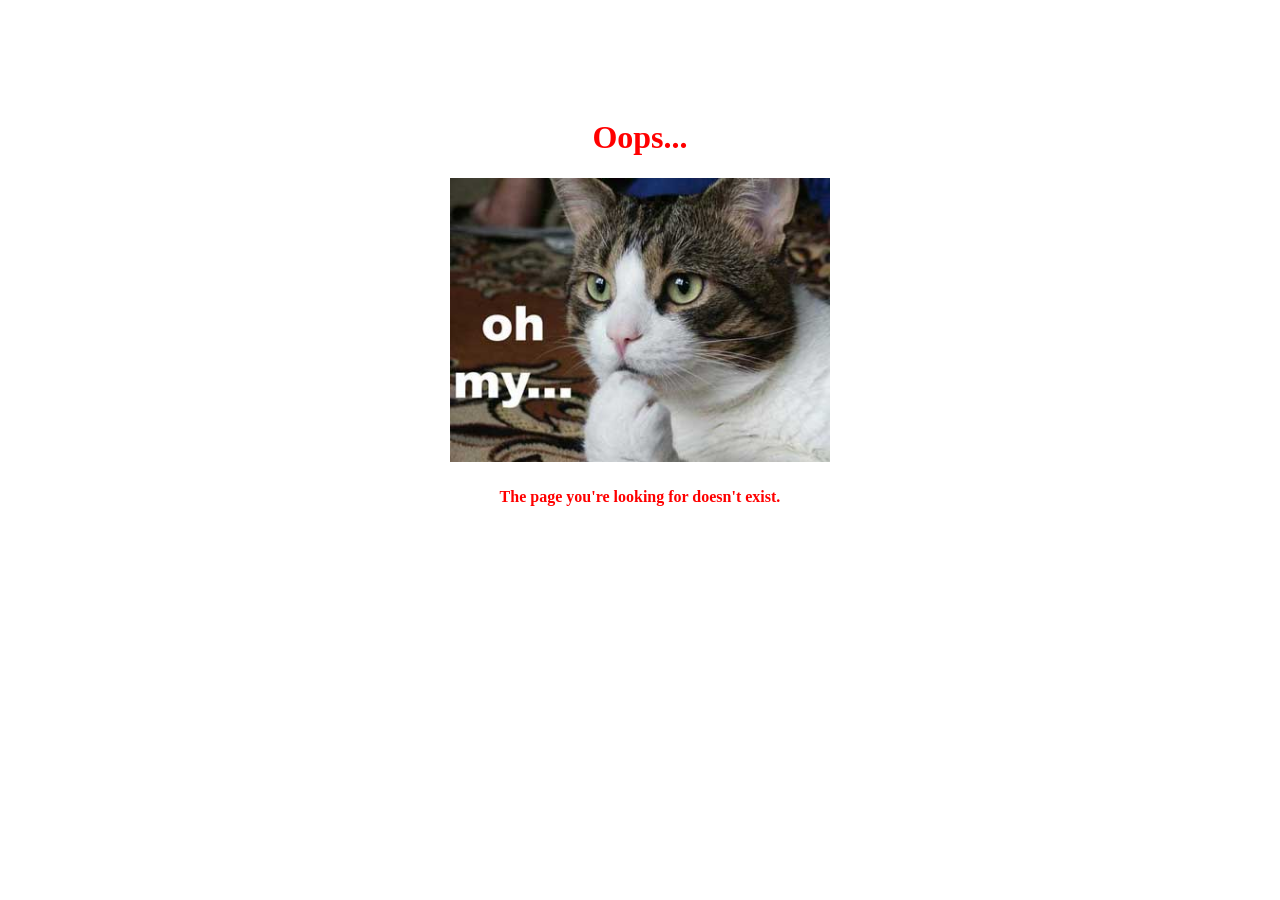
<file: frontend/error_pages/index.html>
<!DOCTYPE html>
<!--[if lt IE 7]><html class="no-js lt-ie9 lt-ie8 lt-ie7"><![endif]-->
<!--[if IE 7]><html class="no-js lt-ie9 lt-ie8"><![endif]-->
<!--[if IE 8]><html class="no-js lt-ie9"><![endif]-->
<!--[if gt IE 8]><!--><html class="no-js"><!--<![endif]-->
<head>
<meta charset="utf-8">
<!--[if IE]><meta http-equiv="X-UA-Compatible" content="IE=edge"><![endif]-->
<title>Error</title>
<meta name="viewport" content="width=device-width, initial-scale=1">
</head>
<body>
<br>
<br>
<br>
<br>
<br>
<div align="center">
        <h1 style="color:red; font-family:verdana;">Oops...</h1>
		<img alt="Error" width="30%" src="data:image/png;base64,
/9j/4QAYRXhpZgAASUkqAAgAAAAAAAAAAAAAAP/sABFEdWNreQABAAQAAAAeAAD/4QN4aHR0cDovL25zLmFkb2JlLmNvbS94YXAvMS4wLwA8P3hwYWNrZXQgYmVnaW49Iu+7vyIgaWQ9Ilc1TTBNcENlaGlIenJlU3pOVGN6a2M5ZCI/[base64]/Pv/uAA5BZG9iZQBkwAAAAAH/2wCEABALCwsMCxAMDBAXDw0PFxsUEBAUGx8XFxcXFx8eFxoaGhoXHh4jJSclIx4vLzMzLy9AQEBAQEBAQEBAQEBAQEABEQ8PERMRFRISFRQRFBEUGhQWFhQaJhoaHBoaJjAjHh4eHiMwKy4nJycuKzU1MDA1NUBAP0BAQEBAQEBAQEBAQP/AABEIASwBkAMBIgACEQEDEQH/xACbAAACAwEBAQAAAAAAAAAAAAADBAECBQAGBwEBAQEBAQAAAAAAAAAAAAAAAAECAwQQAAIBAgQDBQUEBwUGBQUAAAECAwARITESBEFRBWFxgSITkaEyFAaxwdFC4VJicoIjM/GSsnMV8KLC0kMHYyQ0NTbiU4MWFxEBAQEAAgICAgICAwAAAAAAAAERIQIxEkFRYQNxgaEikVKC/9oADAMBAAIRAxEAPwDzQFWFQKnCsKmuvUA1NqCDXE2FWwtQ3NzaoREY1tjWhEABSsEdqcUYVPl1kFFQ7CotQ3NVQZjSE/vpqRxSk2NWMUk/xV6HpMp3WyEbN54jp1dhyvXnXzrT6HuPS3BjPwyrpx55irWPlvxBYRdjf9tuP7oFGBL30nDuNKbeNVYtI1iclP3D760ASB5cQMMSL+NFKTRPpPHvpGXbscRny41rPcjFbnvpPcI5voAFuFSrrLYmF/UW4Iz76mWPa706ZRolIBSUYf20SXWCARnme2lmQqVK4EHAHKpgQ33T59nIVkF0/[base64]/[base64]/yzWZuQI9vuCctJw7azo8xExBtV85L0EHGjC+dd/[base64]/[base64]/ljYqxtxqe3b7qyQGaQEBUULf23oi3jjWMEgEXcntrmj9JbsRrwNhjY3rmku9gt1IuP4iDb3Vm3VUIVL3xOo3twAHCoJOu44HjR9OuCRm8hUkZcP7aEULy2AILNl20WGU0vIrFcBjYcrXrQhkjUB5FJJNxGMz2tQINv8AGUyDFEPMgU9t9oBGCZSt/iIHuvnRUruN4VAjIiRjcKBb8a47zfxtaUEgcxnTUcSk2V9dsPMcLdxFWkg0jEMnat9PsswrUqE/UjlFwAr/AG0NVNzhY0SVYr31i/[base64]/u4msraoZZfUcakUgvfvrUdoV/qE6g11BzZDw/4aBfeMFVFa0kasVkZbjVY4eONCmHoLgxkW97H8yvfTVkDBGibONyDfNovh48QaHOnqJHJYgR+RlOGm2NqKmM6tw2Fwy6lvn5f0ipiKgR6hciSxPjcfbURsFYfmKuUBHFSNVUIxK5syAqP3Tjj4GopyR4yFUEMJHt/CDn76JHCsMpLeZoy9r8CcL0o4QONB+DHDIAYtTMczS7nUxsAhdhwuRq9uNRTKq4McUdlRVthwvmacI0oFuRpHAjM+FLbKVJZWZzZVxPhx7hT2l5Tqj8kYFrnO5pqhJFNpJEhYYXt28KETuYgSsjR45Fr/AGUSQNFEI1JLEFvMcQt8z2tSfqbghRchWyB+3Gr1DHzM74S6W7bUzAFJyseVZ8UwLWOXKtGEjhgK3uJhu4Vb88qoUZ8WJ7qtGuoXPhRSFAJGNuVZq/grOCAFGdeT6veXeyEYhfLfur0nUN9HtomkYgva0a4Xua8tuZDbUMScT31meUoCpbMVZbnGpjdWXEY1BxFqupjjIKsDhegFDcmiwjWwWu36+/rrHabYOoQZ2NFCxcKEEuLkVPpgZVz2KYVFOVSYARhQAzDI4VU7t0zpwGli00QCkh1DDGu/1FavC7WgAKuudZ69RQZ0Vd/EanB7U24vS0m2Jyq43UJF7++u+ahtnTIe1JvsnNCOwkJrSG4jtnVGnByNXIm0PbbRkzwploARnQUMzfBjXFdyM70yJq67FAbk0zt0WGdHU5Gx7jSJ+ZHOpjE97k09Ya34xokIIFjip+ymlUNZsr4+NI9PkJS0mOnImmppyIyVW7DNO0Vi8OkvAO/mZMY7agLkHIgfFWTvCNxEJo8SQdduBGXtH2UeaX5rcxembXwtlqtjbvFU2+ktITdY5SyuB+Vr/pBqFAijUOofylVAc8NKmxJ/hagMkhZy3lsWjPLA2U+00/GpE8jzWFkkjkytibWpeeQo3o2xkOPO9rH3g1pF2aKFPUA/mKbKxxIwt7s6H6MQLNKLDQCFwvmPMfCmF2/qAbqVQALKinLIhjhWVETud+EckRsbsMrIvD3VIla24YiKSaIAYNYHlfC3srGMLBbNe5sXHM8q0J9wCYwVtEzCx/8ADjNzbvaqRRl9xMXUEKpfsGrEN91awBh2SoyyTt5iC4QYgALce+jdUEaxnSwMkhDC1jpXTe3tNLRevu90CpxYn2Xyp7/T4Vk9SQ6kDagpy0An25VP5AtjqXaFRa+oar8tQxq87iR2DjUYSwVOdyLD20tM+l/QXBUuAf3bEH21aKYSyo0gAclpmOf9MeW/aWFBeQrAfRI1My2duCksP+SrTojmwBUSEXfOxHmJ9/uqF27TvKxwRWVpJRzXGy/xG1VTea2MMSjiuq/lUE5k0Fjt1DRqTYLEXkJ5nBfGwpXyqI3OIVTqPIMf/[base64]/[base64]/RXO810ngIyxyH12VQQ2YyPbUxxSSy3IABa7aez78KFNubN6agJqPnyI76YkVIdsHhA1u+mTlle9uFAHqkujU0WDkqknHIXQ/wAQ94oO0ik3O5SZh5QisT22/[base64]/[base64]/AHqUF26poMsa3KXCqeDNfE9ooKFtWjV5LWIGOoch35VYy7gx6FCjXgqrawGRPfaqIXLFmuS3lVL6dXZ3VFOay4WPSq3K6Y1/WJvqPO1SVikZhfUt9IscXI5dnM0BmcL6jsrSsLKnwqqju4Va6s4IcMTmw8igfsjl20DBmEOpALebAcBbgvZTO1mWc+YgAH7aTHyzaWvdR5V1YX5ntJqUlKq5QYOT7BUxdGk3xaS0a3zCPbzMAc+wVeJ9OZBZrFjS4Er/[base64]/WJNvAiisuRU9RdaYEgsqm7Z524G1N9SITbqkF304q5wwXnU/LlrIxDgHAMpGpRxDH8aJutqDtiqXvawVjfD9k/jUowNpH627UrgoYXGenGvWoAqWTDTgo7G4d1YPTtrJFuCxBscf9u0V6PbqskqqM2U5cwLinm4viGdnsSzI0gsUZiOWQArUj26o2pRiczRIIgqd+Pto6qL11nHDnWZ1LaepGwGBte/dXndzG6vpNhIwIF7WZitre0V7KeMMpw4V5zrG3BYt8JGTcjas9/[base64]/[base64]/pelMCx4d1K+ijteBivZWbN8r/B3qe1jA1oRaqdN3cW2Us5qJNruUgvKxK2wvWcqh3tfCk6zMW27v22j1Vd1IEXAVn74sZQn5apHA4kX086112MTgGXFqSzqWWsz1nrvWYjEUMFb2NMxiEZmi8AMzGiRBSp10dRC3wihrt/Um05LRNUtHqteiqsZGJvRX2UaLe9LSQYXjaiah4v1cqE0MgF6PBFIVxOVWeOWxK41dTAItfE2q53DKdOYoJdr2OHOoJ42qNSTBRudOIFXG5D4HjQUTXjaiaAoyqocj0BBYY1DPnY2pT1wowoZnx7KIYYgnzHGphRZJQqrr5jl20uG1m9N9PARjuHGC/AThQNu/pFQgIVMQSDXNvt3YmNFkUYBmBH30B98ZmKqtyMSL3FPQwSyxGWb+mo+EYWqXysJQdZ312vt0kjBIYYjvsQaf2/[base64]/8wbi6sRZTwLAX++nJ5AkbXN1UcOVcq6Qpup9ttFubHSLqnaeJrFl61IxJVe62AFL72eTdTYnAYW+ynei9ITe72OGU6Y8WkNwvlHAE88q116z/AJZ7dv8AAA6wbFZIy6kcXNVO/le140cDK6gHuutq0fqPpHTNpAN1sXkCs6xCNxmQup2B5DCkdhtnE3oyWOTBgQy2PIrWr19WfbVo+opCdRjYXsCDaRbcbasaYWbZSy608jHig/4TTrdJR4yLZisfa7BmndVJHpsV/Csznx8NGdy9mFpCpAIuo8ppaRQ6XMg1jInEHxzok8UkZ8wLEHGg+tFGSGTyk524fYaLYqkjkmOQa2fLMEeyrKsaSaNwsnq/lOq1zwta9WEkJZTE4KgYq2DeFGYh1AMxdW/[base64]/[base64]/SYtySWUMthiKS+trnfJD6Y29ttJO4uJGOfEAWr0m10rEjXwGVuw0rDAm32ojUBQq4DkKN0uQTRrGo8xaxJ7D+FJd7avXxXo472ohNhQ18oqNd72rqish9/3VkdXZfSAOZOFarm4rO6hD6kJBH6DzpSeWHtVfVISLMbdt7YH3Ur1d9G1bgCMvsp1nMKs4w7DniM7868/1fqAmQRpf9o3zrlnLpvDO2SepPpNbw2gaIngBa/fXn9q/oyh+Wdew2WmaIFTg32U7bMY+Hjdw06E7eR2ZY2NlJJHK4v2VqfTsJaUtwJsBb2mtHf9Cjne7EhhkVztWl0vpiQgALkLDHlTt34TDZjRNszMLC1+3KsXpEAkabcKMHckMf1csudPdZ3mu3TNqxaRv6zLki8r86vtYE222EZF1QWuuJ8KnXjb/wBm5Gfu9srO3lwJzyxzrKkhUsysqhrYYE4ZZVo7nekuVjCgr8TsRgO4MaReaENqUgu2ZIv+k1YtpCTZgHyY8loCzyQtpNyOKk/hWozgA4ks3C5AHaRhbupDcICL2w4HIVqVmrjcpICp8owtc3t7q7SjAAtYAcvspHFTlRY5goxpYCgAM1iOd6kONIUEhjiWOVUGuTEL5BwqrKVNsqmAmsuc7Acc8ahrn96rKFC3AJNqhTqNgLdlvtoroCdY+ytOOBGtcVmKdDC3trZ2t3UEm/bWozUvtwE8q6m4cqUd1W4dPMM62FFlwpTcbVXa4GNWzSUpCds+BUXoW62zlvKPLRZtv6eOKnhQF3UyuEzvles41oFcK6utWHVOFQcMa6uoOx41Fhe9qmpsKCL1N6rhfAi9WtQXhgnnf04I2lkIJCICzWHYKOeldUAudnOABckxtw8K1vob/wCQR/5Un2Cvou7/APSzf5b/AOE1evXYx27ZcfG7VxFRewBNdqvkb1lt1qmwrhU1RFhTOzgxLtipHK48eVABAzFaPSldvUsSL5ADOrKz2gL30kJ5iMO7upvYdXaA+lOhMZ/veNZ+6OiVtQJN8jgbg91QsrOwBjxvbHMHvqxi8NiXbbTqep42VTyvj76pBsOs7YlINxaPIKx1Yd2NLbeJnIDEscLWtf21vbWGeOIpGutjit/KAO2l634PaXywd7J1AuIppxIwNtCG1hlqIW1er+nOnvttoJJ8ZWFh3c/[base64]/WukkwmvWN0yC+xZm5XsKh9z1jc2jJXZwt8Wj4yP3jUbnf7lUttkGkfEGFsu3Cs/[base64]/[base64]/wD5BH/lSfYK+jzR+pC8YNtalb8ri1fPvpOJYfq2SJfhj+YRe5TYV9BlcRxvIcQilvYL06+Dv5/qMvpf0z0npsKokCzS2888qhmY+OXcKt1P6c6X1GBo3gSKUj+XNGoV1PA4Z14PpfWepyde2+5fcSFpp1WRCxKFHaxXTe1rGvqNJl+E7Sy+XxmeB9vPLt5MHhdkbvU2qlaX1CLdd6hb/[base64]/H2Uq0o9TSTlc0cWKhjh+NEo8ANjcYm3sFD3Wxg3PlnQN2WvRYSCbjFh7KMQLdtEZzdLQJpivhkBb7s6EYgLD05FC4MzAAeBa9apyvy50CUBhe9u7PwoPLdS2CAs7uIwuOLHHtsOfdWDLBqe6IdHB38hbtFyTXs95tg3mGpbYm9tR7cR9lea322KFpp3sMrE2Y/aal4VkNIbkN5yDjYYWqjXIJtpByB/CiSrFGBpsScTjehuCw1obAZC/41lVQhPC4HDjUWWMDDH2VymRiBxOFPbbYWIeYWPBTlS0k0vt9tI51cO2/wCFaEO2Z3BFvJhko8aP/[base64]/o3cdP3677eyoxhv6UcdzdiLamLAZV6PqfUIOm7KXeTEBYx5RxZvyqO815KX/uHKV/k7FVbm8hYewKK891PrG/6tKJN5JqC/wBOJcES/Jfvq+0k4T17W7Wl9GO8n1IJX+ORJnbvbE19B3f/AKWb/Lf/AAmvlfSOqSdJ3w3sSLI6qyhWJAs3dW5J9fb+SN4ztYQHUqTqbiLVOvaSZV7dbbwwOkf+57L/AD4v8Qr67xr45ttwdtuIdwoBMLq4ByJQ3tXp/wD+g9Qz+Uh9rU69pPJ3625jF+of/fd//nN9grPxHCj77dyb7eTbtwEedy7KuQvQFS+bAczWWp4SqscAKPAZo9RCk4Wtc/dQ1WMW0lS3Nr/ZRUfdf9OQfwED3YUhbwC0M+4azjE5G1bHRtnuNrMsrkFBgFJvbu5VTYSb/Vpe5AyLC/2iteMPbzIp8NJ91b3w5Y3dsbqDa1OKRas3p249RSunSFwxx9lPi9dPhzoW+ZlVG4XIPZS/[base64]/twqsxlUXtq7KgCQjGwvmLUFZUDqdWIyAyHvxrI3fTonuzMAWz0kZDne9arIpFibDibfjSW6MQ8rlmGWkKDfxuKDynUNukJIjYNjhYfgtIRumq0pK9t7fbXqZ4VkWyqqLzYhfctITdLgI1STr3BXb/AIRWf5ajNRtkguXuRx/2NHO9j0aUcMRihvYj22q/yXT1wMpbsWLD3vVG2WwP9OORj2sEH+FqzZPteQDvGbyzuWHAAkVZuqyKLR6rcL1c7Xax/HCQOIMh/wCELVDFtdBZIoh2ESP9rWpwvJf52aQaXYj9rG+NMwr5btLdjjbVjQWbTjHEljxEY92rVQzvt2gwYIOYAX7AKZPtNxqAi2hAzm3xWNh42oDxqCQdK/vNjf8AdSs19zuJDeRy/ecKldyyrYYdotT1PY7J6CqNTM18goCj2t+FLPulX+kio3FvjPtbD3UB5A3mJJPurkViC1sOdVNFUtIQzXduJY1udMgIAdha/ZasiJcQWxHICvQ9PjUqDyyx+6kK0oEYiwyppUK2AqkS4C2FNRIPiOQrbLkTiTVyBbG9uA51YJx/[base64]/Mei2MxdjmOYYWrSU4i1ZECtFYljjwzNaEMpIvXWeHK+Td6U38euEn291EMhUfjQJp7g3yoS4wXU6mj541s9OgWKFbC3GsyZB8yrcAbHx4VpJuUQWPwjDDKjr+ztsh5mHjxoLzKuB48BeuE62vw51QlGIY2PbRyR6oZseGRN6g7pA1gLnsvU/y8yR91QTEtmABtxFBSSc28oBJ4HOuDahZvL4VLSxviLXoDFSCpxFUWf0dJUub8zakmghUEqwJ7B916MYoB8RHbegymAC1u6xqKWkjLX/AJiAcjcUhPspZFJ9ZWtwWQj7BWjha4F+xkDe8Y0CQtn6CMf/AAwL/wB1gfsrFWMuPY6cDIA3Hzj/AItNE+UdfMo9QcwQ1v7ppr5pVuBH6ZHB0w/3PwoUqTTrc7aOVOcbMD7Ab+6s5G9Z80jwtdlcnmUOnDllSj7xpTbRrI5/gMK0xHtka2qWBuIEuH+8BU+rskxMySHlKt8f3lB+2mRLrKK7hyLpge8UFoFW5kOPACteaTUt1huP1oW4d3m+ys90gkPmdgw4SrpH+7f7KuUJML/DlVQDlTTwOAfTAcD9RtXuGPuoSpj5sOy2NVnEKgGJz5Cjokx+JfLRYPTBtpsc7mmooZJWAVTjm2Nqlq4vtNtdgWsL9t/[base64]/wAoGzTSHSl+w8fCtqT6O6nsYjMdum50i7LE2prdisBer6z4Z968uZZTkhxqdc4zQ27q3+nfL7/cJtNsq+u99KNZcRiRjxrY/wD1fqZH9FP7y1n/AMntft4f1JBiUNu6uG5Fq9LLFt49cculWQlWHIjA0fZfTL77bCfbwq8TE6W1AZGxzpP4X2v28oNygxIqDugchXoupdBh6XofeosYlJCDUCTbPKs9z0mPFQCRwq5Po9qy9U8xsik03F0wiL1Z30HlRG6h5bQRBTwNLu08+MrEjkMquyJzVYnOooMVGRo4/sqiIqiwFFVQMTny5Vzvl0kyJSMYF8B+UDM05td2dq4ZRb9hTn+81JazjbjmeNSpYVZcLNe02W4XeRK48otlxpxQUyOFeT6TvHhmCsBpOeNerU61uLEGu3XtscO3XKL6h08jSm4mVASfiNEk1AXHhSr7LcbtSFOgcGNVGPvt/GpYarsuPiaa2XUV3EQwOC4nhcVEv0upcvJKSccLc6T3HQJNsNW2lN8fKTa96LrcDLIqgnFeP30UlGjtex4niK85t9z1DbFVlUsCCCTyGAFaMfUPNYixPE0RpImnA5nI5UGxuQcVvw4UsN5qxVvLwt21MkjXuDh2cqAnptc43XgciOyqNEW/6hP7JwPhVPUkDAhrYYciKE7gk2Pn/Vvn+7TVxdowt1ZseRoYAvjjbjQ/m7eR01KOBzFd8f8ATbP8hwYdx41miXnsbISo7ripWWcEXIYdwoYTEgjGiJGeVFSZn/MisvaPwoEg2khGoSRnmjXHsIptU5Y9lT6KtmnsojOfZK4wlMqDJXAf/Fpb30pP0/bqb3WI/tllVvE5e+tz5VSc+7hQpOnq4Pmt44/ppi68y+13CsWWMOox1xMHW3O60MyOx0sdQH5Xsw9+I8K326SFbUnlbgyfy2/3cK5umyMLsCx7bX8QbqaYusSPaQuQ2h1J4riPfjT8W1YWuNSfteb9Ip6PpBJGpU5mwKkeFyKeh6bFHjj4ms5TYyIemxNICFtjfy3t/vXrSXaoMALW4WthTWhUGlPHCpSEk550xLUQQAcMK0IY9IqkMekYimo0xucK3GVkSiKuPOusBljVk7aoqwxtUhSMeHOiEqBeg6nduzhQeK+k55W69s0LXW7/AOBq+mEBlKkXBFiOYNfP/p7p8MfXNpMmBUtgMsUYV9BrPXw128sVPqrox6l/paSH1Q3pBgto9Yw0A+6togWxr5DtVDdZgJz+aU3/APyV9epLulmMXffUnR+kbhNjKGW1gxjS8cQbLVb7q2QQyhgbg4givnfX2R+qb8NbSshDX7FFe/2dvlILZemlv7oqS7s+ivB/UXSk2vX33uyb0pwybhQMteZ9pFe82m4XdbaLcJ8Mqhrd/CvB/XJmg6udzG9h6SAofGtP6D64u8hl6fJhLD/MjHNGwa3cftpN38HDF+rtnt9r16T1NSruwJUtkWPlYe0V73pWyTYdO22zTKGMLjzzPvpTrXRYep7nYTOgb5aYMx/Y+L7VFN9W36dO6buN8/8A0ULAc2yUeJqo8Z9Ybf8A1Tqhs/k2y+kg4X+Jz7a82/RJlYFGuK1OndN+oepw/O7ZfVV2YMxdR582wJovUNl17pu2+Z3kaxwghS2pWxbAYCsbWsjFfpm/jsB5hVDs9+p0lRWt07ada6skkmxUSLEwVzqVbEi/Gr77oPX9pt5N3uk0Qxi8jB1Nhe2QNN+41nPnGMYd2hxAHLGpC7rjYU5sOlb/AKvJINkvrNCB6g1BbasviPZTU30l1yGJ5pdvpjjUu59RTYKLnjT+jn7YhmfVYkdtck0rMQBeiKiDEAY0RVscBU2fTU637E2iOzfzCQoxY9let6NM8kenUqxjBVxLYczXlFNwEHhfnXouiJOXVQpCW/Qa10vLPecN1Y9ZAOI40yoVRYV0aaQBUkEGujkV3bE/ywLk0pJspJEK3seFahhUtr41Vk4ChrDk2cqkAjUBlzpeTZlg2rJcjW+wxypWeEEG3HhTFlecERDkKSQDe3acavHLItu+/djTc+1MJ1JkMT2UvgX1CwB4cqxz8tcXw4swBUglTjbs5r2iqlDkTe+KnnRitlBXgTb2ZV2k4rwzHZVQMAPg+J5/[base64]/ZVz5VJtlXA86qwLG2QHOgFaSQ3OA5UeKIDGqgKDR1OGAoPJdAI/wBX22OF2/wmvcal5j218Th3c6G4drCmpOq7m3kQ5YNjWfDV5M9N2e4/1WEkYDcqceXqV9ZLLxI9tfGFbqErYOV1Vx2m4c2ZnYg8zUnBeWp9RbjZxdc6hq1O/qkkDK+kV9M2bodntzcC8aG1/wBkV8kXpUyxmUL5hj5uys+bcTMSpNgDawNWXlK9L9fkN9QEF7J6MeH96szoHVIekdUg3YuQraZbcY2wb8aV6d06TfbmFZNQheRVdr46WIBtevf7X/t50mCZXkmknRTfQwAvbgSKefA9WrKyhlN1IuCORrx3/cTdTHabfp8AuZG9Wb91MEHi32V7DyRpwVFHcABXzL6h+o/mOpymJdaA6Uv+quApbngj1X0FG8PQAs3lb1pGseRtVvruIz9AaNCL+rGc+Rr500+7mN2kKg8BhXXlK6TIxHeantGvSvd/9v8AaNtNnuw7A65VYW/drX+p4Tueg7yBGAZ0AB/iU18tV5UGlZWHHOrpPuEJtK2Paant8L6V7D6B6fLstxvTKwOtI7eBavUdY83Sd6FxYwSADt0mvlR6tuUsNQYj20X/AF1fUBZSV440lueGbGaU3cS3dCLdlEi3LWtmeNap6ntN0BrIFvympXY7aWcSR+VbcMRU/mLL2niq9O253jqIsWBxFe72O0XbQKg4Z3zrH6D06OCRnAB5HiAeFeiW1r+6t9Zidu1qRgK7OuIvlVgLCtMo4VQ3ohqpsaARXClNwLY8BTbkd1Zu+lZlKRi7UMKTzIbA5Us6pmovflSaNPuJ/TTzEEg2yAFakW0aHyyEE1m8teC1jfSR21JVvvptoBe4FVMWOVQ0pY/[base64]/nisCvDnVlSwztAqbdGhQ6o7EdpFb0X1F1XIsrYcUH3V4/[base64]/CjrEXl1t8K0ViAb8eFMUhtenQbUkooDHEnl2UPdkFsOFOyPhb21mbhgCzH2UTyrHOVbS/wmmWjLDAVjetqfxr0Sx3jU8LDCpVItHfL20NoyO6tBohQmjqBEocbmwqmRsTTrRVUwXwJ9lTlYT1E/ADhmTXNgLnLlTnpDIC591XEGOIvTAlGsji9rcjRo9prN2uTzNNiI5ZCiCJrWvTELpCACLWAphIhcEDKiLGAuIyoqKcLVRyIF8alF1Y1YocqsLKBaqLKBa2dW0kixyqqm1+HKri1saI5bC/ZUMxOA41Gq7W4VJAAwqiwwGNUdw2ArnIYWFWjQDhQQoPCuLUQ2FBc3oj5t/rcN/hwNcevRKSVXHC1ZLbGcXIBIFDMEoBOk2FYyOm/hqyfUEptoUAcaG3XpicAAvAVllHBxFVsRnTIbW1H19gf5i3FML16I4lcq89Y1wtT1h7fhvzT9N3oHq+U8GGdAXcSbJ1SCUTw8AcxWQCRlXajzp6ntPp6na9RE8a3YK17MDTkclgbyAh/gwwrxgkkFrE4UxDvt5H8BJAxF8bVi9Pysr1jaSpuQWGfeKWbbwb0eZQ+k+bnasdet7hfjiDX7KYh+oI48TFYnMipnaLsEm6PAy/y7qeVIxNuOlyWlxiY27L1ojrW0mdGJKfrULdxxdQa0ciqhOpbnjWpb8pfwY2UyTozEAqxwpk7bbF9DIAX42zpTpuyn2zlGYNGfhN60tElrahcHym2NqzbYvkm3S9suoWsDROndJkO7Vg/kU5cfCmJYfVa7SBVtjatDp4jSRVDXNsK107c8p2bEY0qBfKirjnQUNxRkyrq5r4VU1J4VB7aCMyL1XO9WOeFVUWJoOJCjCqE/mP9lSzZ0OU8KBaZyATxOVY+6cs1r99au4BItWe8IuScuJoM9bhssq9VtyH28ZHFRXmnA1EDjnW9019W1Qfq4VFMMuNUK0Y25VUqT2UANNQVFGIFCfDjagoxRRjgKqrTym0ahU/Xb7hV1QE3IvajCp/gVWNwcWy4VZQ/Ou451Gl7/[base64]/C5IGV+dNM/JJunIYwBg33UM9JjABHPHurUO0lN9Tix4cqW3HpbZCGcswxA/GmrlJSdKhUAhsPzX5Uu8GzTAtqAOGnjVJ95JM+mMX4Fc71MfTt08ia1Ko5PhVk+0txU7iBPKi3HM1QbuwIK2uK2oul7OEB3IJAvc1MkXTnsdNtOXPOmw/wBvhhtu3YAaBce+q+o5NjH3i1egRdg1/KASQ2XKmFOz1sfJq49tTYZ2eWLRkAFdNVyPlJFepfZbKcYqGXMAcKSfoMABCsQTiDnar7RMrGG83KGwkNh20X/U93fGQkVeXpO7UObBtGVuIpdtnuYwGeMi+XjVyVNpodS3ElruQR4jxr0P07udzudwL6SqjzWzH6K8mY3hbTIulrXue2vS/S25T1wkkY128kgww++tTrEtr2SmxsaMrC1jQcSeXKrqwBscDVQxe4xzFVJqBcZZ1DN2UHX9tQG84FQTcWqt7G/GgiQ2bvoT3ANyTRHPtNAYlqATsNONIb2YImlczTU7FAb1mPdjrPCgDiRY+NbvRyvyq8MThWG1xhWr0jcIU9E/Gt7VFbBYDIUNmvUEjiajzE4YDnREEGqBVBxxNWbDM0FnUGw8xNAwNJwoTsqmwqgZj8RtU+QHGoq2tyLKMKr6cjnFiBXCXUbKMBxq6liaCflo/wAxvVG2u1Lg2uw48RRdPFjV10jxoKxwRpiuBotjqLX7BQ3dR30P1nPwLftOVAwVZjnY1MKuhJY3DGhK78QKkuxFr2oLyBnNxgAc6MgUDt50qGN7A/wtkaNDK1rEaSKaCFgBc1RdTHkKiTzC/tFSZEij1NgKuovpHiONQxBwFD+YUjC+PZXK98qujyF9RAte+PhRLL48KEmWFFXTfHOwtXF1W4kAYVwsLgGpHZlxqradRvnYWoiCbAsfhF7V53cOdxu9DKQb2w4ivQyaNL3yt5r1jz/L/ML8tf1OF+dSKNBsNvs09V7epzNQd1NuJRHCCqE4Wqu7+ZuvzFrdnLjTGy9HUujl5e7tq3flZi0e1UvqdiLYaGq2jZbfGR1LEkaiRSHVf9T1HT/TxtoztWIddzrv20mfNTn4jel6l0yC6RqZCcGIH30oOqQSSqrQWjsF8pxpCP5fV5r2q03o6l9DVf76v+qcvRfJxkJ6TMlhe/41YRbxSPPqXiWztROn+r8mnrW1/m50xhbstj3Vlrn5KvJMilmS6kjAc6G+8gLkMpTVa9xen8LnuFuVDPpebVpvcZ2ztTk4LvDs91EVfSb8eIpnpu12+1nVosAPZSz/ACNxfPC9r3qm2+MadV74XyzrfXWb6vYJJgKN5WANsaW22r0F9S1+NqMunheujmKrWwqGYVHfnXYcaAbOoOLWvwrmZWAscDxqJPS/6lvGlG9C50a7fsXtQNqVtY1U6VBtlQFtpFtV+3l20Ua9PmtagS3XmwHHOk2AF8K0H06jqpPc6cbZVKsIObAt24Xoe1mePcCUG1jVprWGrO9VW1jbPjUHqUmjKBhjf765pG4VhQ/OYaL6eHsrUh9Sx9TO9Bd9TDE2FUB0iyL3mi4Y+6qm9qAdmJuTbsqAFzrn1WwqhvwoDK9hhgKIJKVW9XxoGBIAeZ5VYSceNLDLy1Jv+bKqD6gxuTeioRlnS62t5cuyip/bUBhjewxHOrDLEjwoQ1XqRq404FyFOdcIx+U+FVGvVhlVxfhThHGN81J8aiRbqA/DEAUUar1zZY5++ilY2+IXxvlkauGsLE3NVk9K4t8fCqy6NS3+Psoj/9k=">

<h4 style="color:red; font-family:verdana;">The page you're looking for doesn't exist.</h4>
</div>
<br>
<br>
<br>
<br>
<br>
<br>
<br>	 
</body>
</html>
</file>
